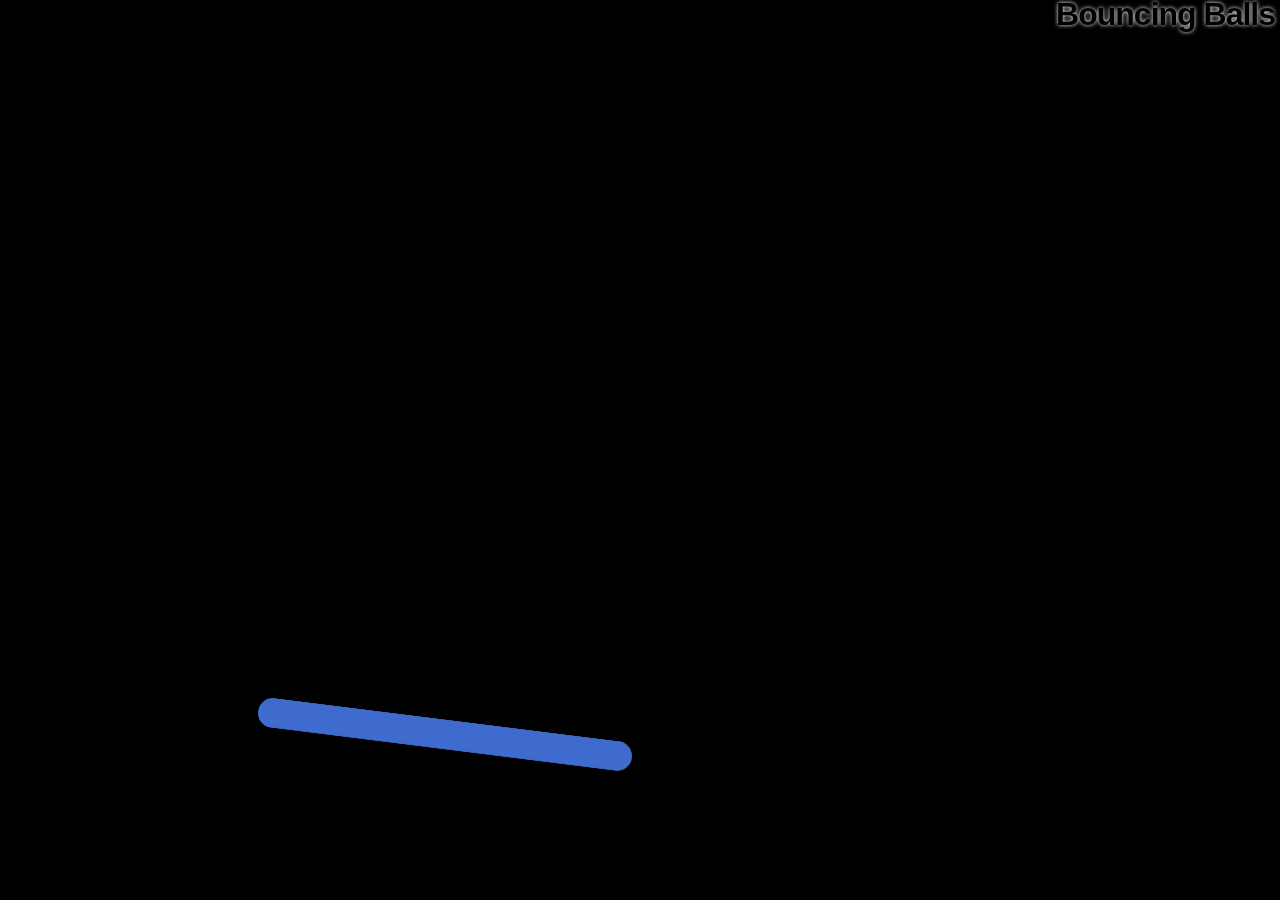
<file: bouncingBalls/index.html>
<!DOCTYPE html>
<html>
    <head>
        <meta charset="utf-8">
        <title>Bouncing Balls</title>
        <link rel="stylesheet" href="style.css">
    </head>

    <body>
        <h1>Bouncing Balls</h1>
        <canvas></canvas>
        <script src="utils.js" type="module"></script>
        <script src="Ball.js" type="module"></script>
        <script src="main.js" type="module"></script>
    </body>
</html>
</file>
<file: bouncingBalls/style.css>
html, body {
    margin: 0;
}

html {
    font-family: 'Helvetica Neue', Helvetica, Arial, sans-serif;
    height: 100%;
}

body {
    overflow: hidden;
    height: inherit;
}

h1 {
    font-size: 2rem;
    letter-spacing: -1px;
    position: absolute;
    margin: 0;
    top: -4px;
    right: 5px;

    color: black;
    text-shadow: 0 0 4px white;
}
</file>
